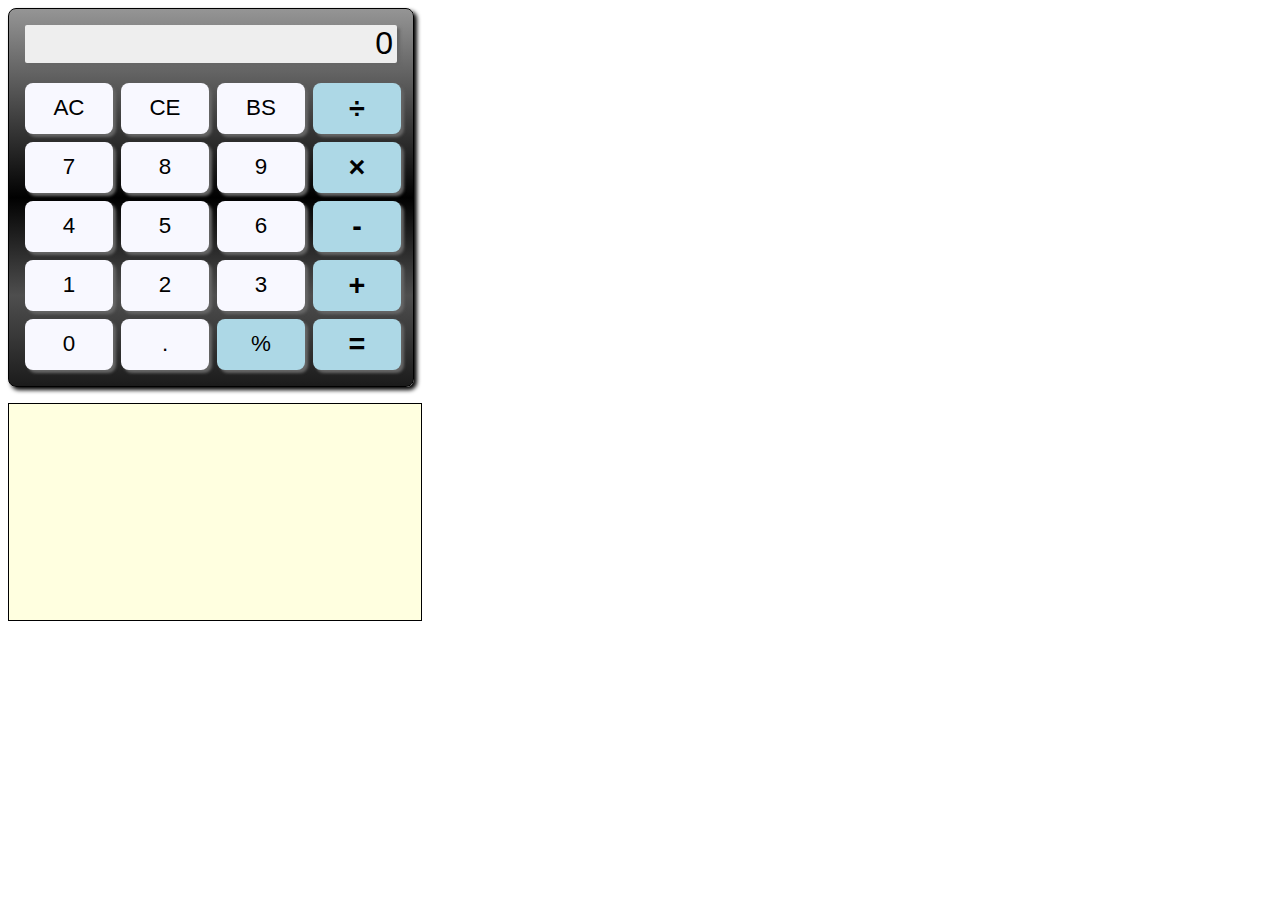
<file: calcdemo/index.html>
﻿<!doctype html>
<html>
<head>
<title>Calculator</title>
<meta name="viewport" content="width=device-width, initial-scale=1, maximum-scale=1">
<!--<meta name="viewport" content="width=100%">-->
<link rel="stylesheet" href="styles.css" />
</head>
<body onkeypress="javascript:keypress(event);">

<div class="calculator blackgradient largeshadow">
    <div id="result" class="display graygradient smallshadow">0</div>
    <div class="row">
        <div id="calculator-button-ac" class="button smallshadow" onmousedown="javascript:allclear();"><div class="button-label">AC</div></div>
        <div id="calculator-button-ce" class="button smallshadow" onmousedown="javascript:clearentry();"><div class="button-label">CE</div></div>
        <div id="calculator-button-backspace" class="button smallshadow" onmousedown="javascript:backspace();"><div class="button-label">BS</div></div>
        <div id="calculator-button-÷" class="button blue smallshadow last" onmousedown="javascript:divide();"><div class="button-symbol">÷</div></div>
    </div>
    <div class="row">
        <div id="calculator-button-7" class="button smallshadow" onmousedown="javascript:seven();"><div class="button-label">7</div></div>
        <div id="calculator-button-8" class="button smallshadow" onmousedown="javascript:eight();"><div class="button-label">8</div></div>
        <div id="calculator-button-9" class="button smallshadow" onmousedown="javascript:nine();"><div class="button-label">9</div></div>
        <div id="calculator-button-x" class="button blue smallshadow raise last" onmousedown="javascript:multiply();"><div class="button-symbol">×</div></div>
    </div>
    <div class="row">
        <div id="calculator-button-4" class="button smallshadow" onmousedown="javascript:four();"><div class="button-label">4</div></div>
        <div id="calculator-button-5" class="button smallshadow" onmousedown="javascript:five();"><div class="button-label">5</div></div>
        <div id="calculator-button-6" class="button smallshadow" onmousedown="javascript:six();"><div class="button-label">6</div></div>
        <div id="calculator-button--" class="button blue smallshadow raise last" onmousedown="javascript:subtract();"><div class="button-symbol">-</div></div>
    </div>
    <div class="row">
        <div id="calculator-button-1" class="button smallshadow" onmousedown="javascript:one();"><div class="button-label">1</div></div>
        <div id="calculator-button-2" class="button smallshadow" onmousedown="javascript:two();"><div class="button-label">2</div></div>
        <div id="calculator-button-3" class="button smallshadow" onmousedown="javascript:three();"><div class="button-label">3</div></div>
        <div id="calculator-button-+" class="button blue smallshadow raise last" onmousedown="javascript:add();"><div class="button-symbol">+</div></div>
    </div>
    <div class="row">
        <div id="calculator-button-0" class="button smallshadow" onmousedown="javascript:zero();"><div class="button-label">0</div></div>
        <div id="calculator-button-." class="button smallshadow" onmousedown="javascript:decimal();"><div class="button-label">.</div></div>
        <div id="calculator-button-%"class="button blue smallshadow" onmousedown="javascript:percent();"><div class="button-label">%</div></div>
        <div id="calculator-button-=" class="button blue smallshadow raise last" onmousedown="javascript:equals();"><div class="button-symbol">=</div></div>
    </div>
</div>
  
<div id="tape" class="tape"></div>

<script src="default.js" ></script>

</body>
</html>
</file>
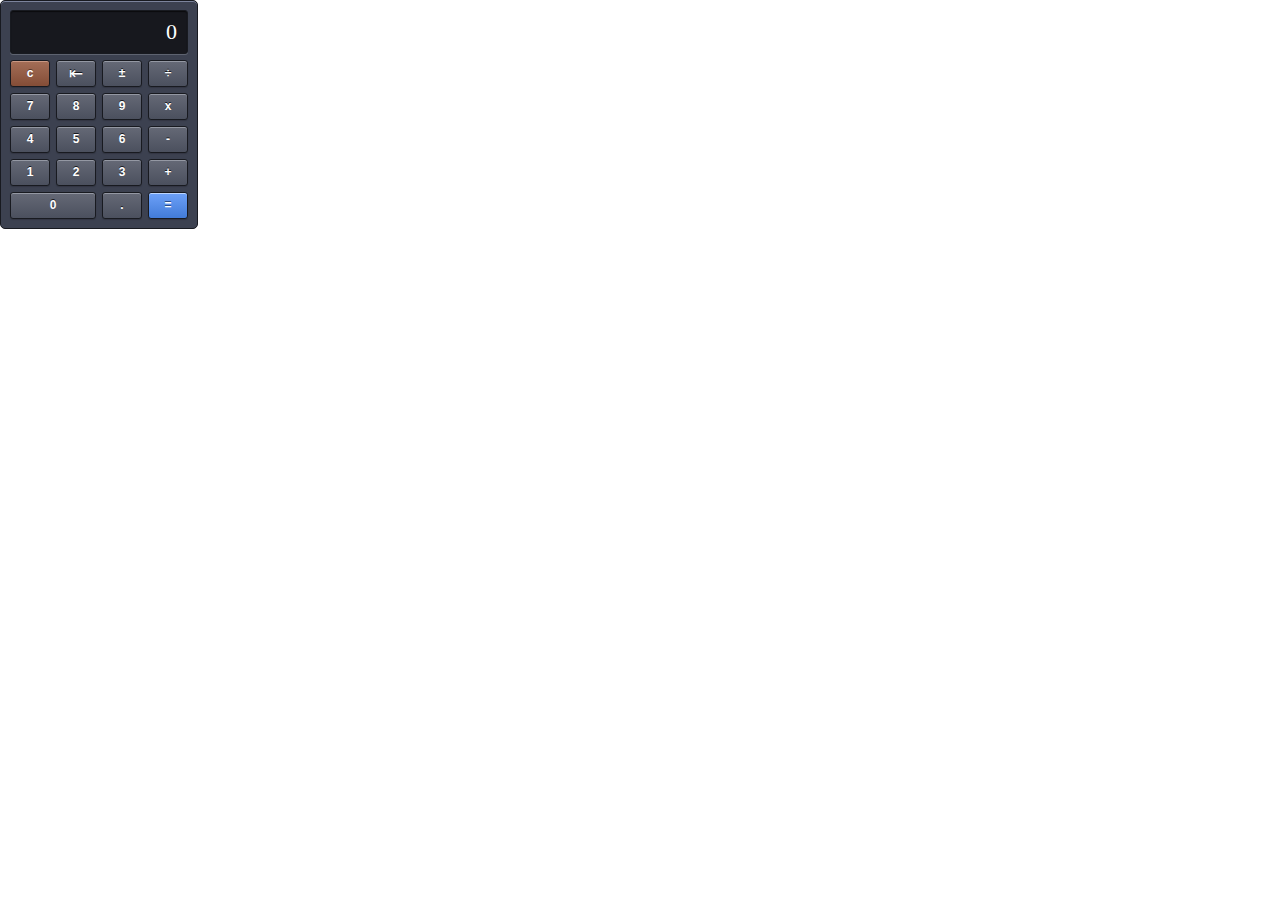
<file: calcdemo/notcrossbrowser/index.html>
﻿<!DOCTYPE html>
<html xmlns="http://www.w3.org/1999/xhtml">
<head>
    <title>Calculator</title>
    <link href="style.css" rel="stylesheet" />
</head>
<body class="body">

    <div class="calculator demo">
        <div class="u4 display">
            <div class="display-inner"><div id="display" class="display-text" data-bind="text: display"></div></div>
        </div>
        <button id="calculator-button-c" class="u1 button button-red" data-bind="click: clear">c</button>
        <button id="calculator-button-backspace" class="u1 button button-backspace button-gray" data-bind="click: backspace">&#x21e4;</button>
        <button id="calculator-button-negate" class="u1 button button-gray" data-bind="click: negate">&#xb1;</button>
        <button id="calculator-button-÷" class="u1 button button-gray" data-bind="click: operator">÷</button>
        <button id="calculator-button-7" class="u1 button button-gray" data-bind="click: number">7</button>
        <button id="calculator-button-8" class="u1 button button-gray" data-bind="click: number">8</button>
        <button id="calculator-button-9" class="u1 button button-gray" data-bind="click: number">9</button>
        <button id="calculator-button-x" class="u1 button button-gray" data-bind="click: operator">x</button>
        <button id="calculator-button-4" class="u1 button button-gray" data-bind="click: number">4</button>
        <button id="calculator-button-5" class="u1 button button-gray" data-bind="click: number">5</button>
        <button id="calculator-button-6" class="u1 button button-gray" data-bind="click: number">6</button>
        <button id="calculator-button--" class="u1 button button-gray" data-bind="click: operator">-</button>
        <button id="calculator-button-1" class="u1 button button-gray" data-bind="click: number">1</button>
        <button id="calculator-button-2" class="u1 button button-gray" data-bind="click: number">2</button>
        <button id="calculator-button-3" class="u1 button button-gray" data-bind="click: number">3</button>
        <button id="calculator-button-+" class="u1 button button-gray" data-bind="click: operator">+</button>
        <button id="calculator-button-0" class="u2 button button-gray" data-bind="click: number">0</button>
        <button id="calculator-button-." class="u1 button button-gray" data-bind="click: number">.</button>
        <button id="calculator-button-=" class="u1 button button-blue" data-bind="click: operator">=</button>            
    </div>

    <script src="knockout-2.1.0.js"></script>
    <script src="calculator.js"></script>

</body>
</html>
</file>
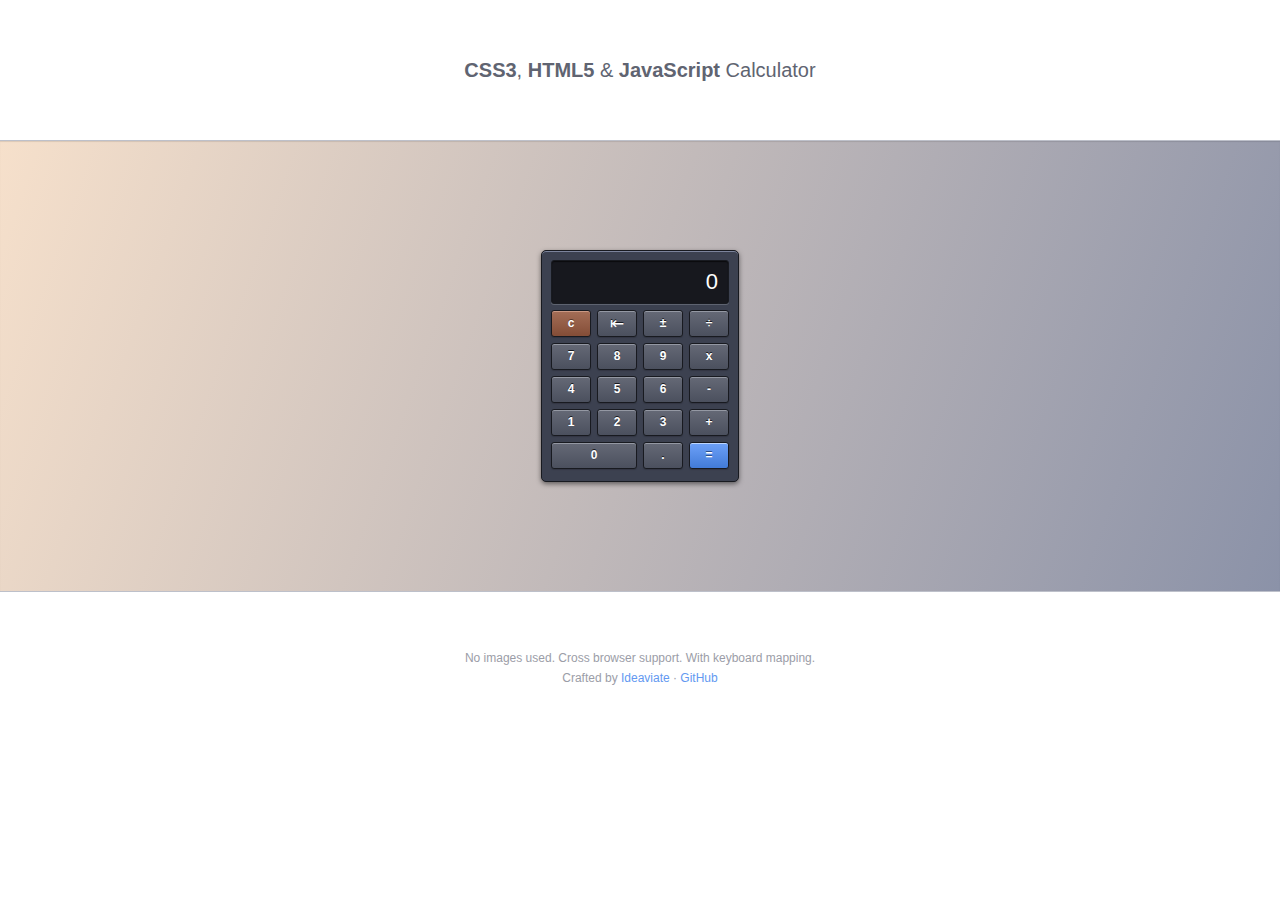
<file: calcdemo/notcrossbrowser/Example/index.html>
﻿<!DOCTYPE html>
<html xmlns="http://www.w3.org/1999/xhtml">
<head>
    <title>Calculator</title>
    <link href="page.css" rel="stylesheet" />
    <link href="../style.css" rel="stylesheet" />
    <meta name="viewport" content="width=device-width, initial-scale=1, maximum-scale=1">
</head>
<body class="body">
    <style>

        
    </style>

    <header class="header">
        <h1 class="h1"><span class="bold">CSS3</span>, <span class="bold">HTML5</span> & <span class="bold">JavaScript</span> Calculator</h1>
    </header>
    <article class="article">
        <div class="calculator demo">
            <div class="u4 display">
                <div class="display-inner"><div class="display-text" data-bind="text: display"></div></div>
            </div>
            <button id="calculator-button-c" class="u1 button button-red" data-bind="click: clear">c</button>
            <button id="calculator-button-backspace" class="u1 button button-backspace button-gray" data-bind="click: backspace">&#x21e4;</button>
            <button id="calculator-button-negate" class="u1 button button-gray" data-bind="click: negate">&#xb1;</button>
            <button id="calculator-button-÷" class="u1 button button-gray" data-bind="click: operator">÷</button>
            <button id="calculator-button-7" class="u1 button button-gray" data-bind="click: number">7</button>
            <button id="calculator-button-8" class="u1 button button-gray" data-bind="click: number">8</button>
            <button id="calculator-button-9" class="u1 button button-gray" data-bind="click: number">9</button>
            <button id="calculator-button-x" class="u1 button button-gray" data-bind="click: operator">x</button>
            <button id="calculator-button-4" class="u1 button button-gray" data-bind="click: number">4</button>
            <button id="calculator-button-5" class="u1 button button-gray" data-bind="click: number">5</button>
            <button id="calculator-button-6" class="u1 button button-gray" data-bind="click: number">6</button>
            <button id="calculator-button--" class="u1 button button-gray" data-bind="click: operator">-</button>
            <button id="calculator-button-1" class="u1 button button-gray" data-bind="click: number">1</button>
            <button id="calculator-button-2" class="u1 button button-gray" data-bind="click: number">2</button>
            <button id="calculator-button-3" class="u1 button button-gray" data-bind="click: number">3</button>
            <button id="calculator-button-+" class="u1 button button-gray" data-bind="click: operator">+</button>
            <button id="calculator-button-0" class="u2 button button-gray" data-bind="click: number">0</button>
            <button id="calculator-button-." class="u1 button button-gray" data-bind="click: number">.</button>
            <button id="calculator-button-=" class="u1 button button-blue" data-bind="click: operator">=</button>            
        </div>
    </article>
    <footer class="footer">
        <p class="p">No images used. Cross browser support. With keyboard mapping.</p>
        <p class="p">Crafted by <a class="link" target="_blank" href="http://www.ideaviate.com">Ideaviate</a> &middot; <a class="link" target="_blank" href="https://github.com/Ideaviate/html5-css3-js-calculator">GitHub</a></p>
    </footer>

    

    <script src="../knockout-2.1.0.js"></script>
    <script src="../calculator.min.js"></script>

</body>
</html>
</file>
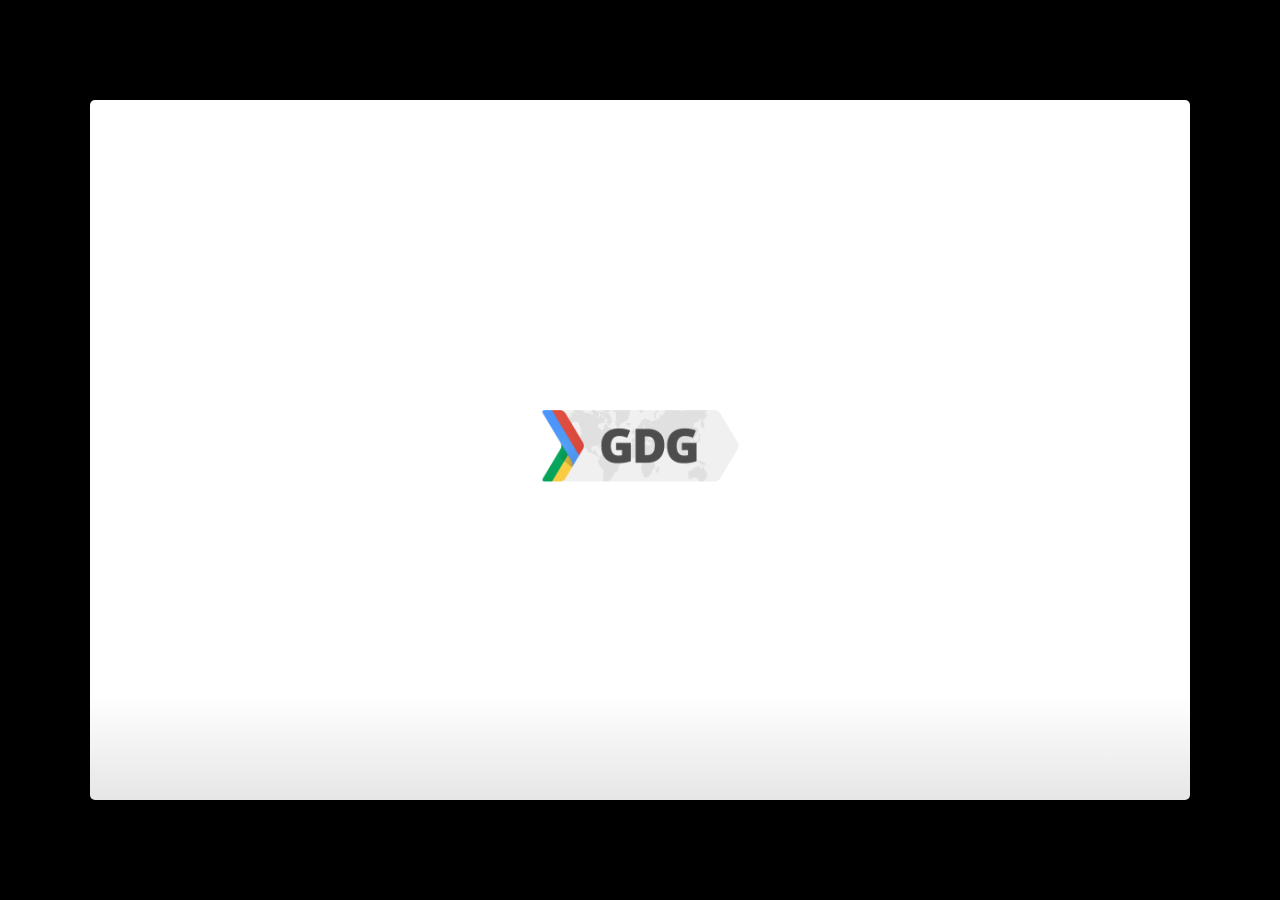
<file: template.html>
<!--

GDG[x] Glider based on
Google IO 2012/2013 HTML5 Slide Template

Authors: Eric Bidelman <ebidel@gmail.com>
         Luke Mahé <lukem@google.com>

URL: https://code.google.com/p/io-2012-slides
-->
<!DOCTYPE html>
<html>
<head>
  <title></title>
  <meta charset="utf-8">
  <meta http-equiv="X-UA-Compatible" content="chrome=1">
  <!--<meta name="viewport" content="width=device-width, initial-scale=1.0, minimum-scale=1.0">-->
  <!--<meta name="viewport" content="width=device-width, initial-scale=1.0">-->
  <!--This one seems to work all the time, but really small on ipad-->
  <!--<meta name="viewport" content="initial-scale=0.4">-->
  <meta name="apple-mobile-web-app-capable" content="yes">
  <link rel="stylesheet" media="all" href="theme/css/default.css">
  <link rel="stylesheet" media="only screen and (max-device-width: 480px)" href="theme/css/phone.css">
  <base target="_blank"> <!-- This amazingness opens all links in a new tab. -->
  <script data-main="js/slides" src="js/require-1.0.8.min.js"></script>
</head>
<body style="opacity: 0">

<slides class="layout-widescreen">

  <slide class="logoslide nobackground">
    <article class="flexbox vcenter">
      <span><img src="images/gdg_logo.png"></span>
    </article>
  </slide>

  <slide class="title-slide segue nobackground">
    <aside class="gdbar"><img src="images/gdg_icon_128.png"></aside>
    <!-- The content of this hgroup is replaced programmatically through the slide_config.json. -->
    <hgroup class="auto-fadein">
      <h1 data-config-title><!-- populated from slide_config.json --></h1>
      <h2 data-config-subtitle><!-- populated from slide_config.json --></h2>
      <p data-config-presenter><!-- populated from slide_config.json --></p>
    </hgroup>
  </slide>

  <slide>
    <hgroup>
      <h2>Slide with Bullets</h2>
    </hgroup>
    <article>
      <ul>
        <li>Titles are formatted as Open Sans with bold applied and font size is set at 45</li>
        <li>Title capitalization is title case
          <ul>
            <li>Subtitle capitalization is title case</li>
          </ul>
        </li>
        <li>Subtitle capitalization is title case</li>
        <li>Titles and subtitles should never have a period at the end</li>
      </ul>
    </article>
  </slide>

  <slide>
    <hgroup>
      <h2>Slide with Bullets that Build</h2>
      <h3>Subtitle Placeholder</h3>
    </hgroup>
    <article>
      <p>A list where items build:</p>
      <ul class="build">
        <li>Pressing 'h' highlights code snippets</li>
        <li>Pressing 'p' toggles speaker notes (if they're on the current slide)</li>
        <li>Pressing 'f' toggles fullscreen viewing</li>
        <li>Pressing 'w' toggles widescreen</li>
        <li>Pressing 'o' toggles overview mode</li>
        <li>Pressing 'ESC' toggles off these goodies</li>
      </ul>
      <p>Another list, but items fade as they build:</p>
      <ul class="build fade">
        <li>Hover over me!</li>
        <li>Hover over me!</li>
        <li>Hover over me!</li>
      </ul>
    </article>
  </slide>

  <slide>
    <hgroup>
      <h2>Slide with (Smaller Font)</h2>
    </hgroup>
    <article class="smaller">
      <ul>
        <li>All <a href="http://google.com">links</a> open in new tabs.</li>
        <li>To change that this, add <code>target="_self"</code> to the link.</li>
      </ul>
    </article>
  </slide>

  <slide hidden>
    Hidden slides are left out of the presentation.
  </slide>

  <slide>
    <hgroup>
      <h2>Code Slide (with Subtitle Placeholder)</h2>
      <h3>Subtitle Placeholder</h3>
    </hgroup>
    <article>
      <p>Press 'h' to highlight important sections of code (wrapped in <code>&lt;b&gt;</code>).</p>
      <pre class="prettyprint" data-lang="javascript">
&lt;script type='text/javascript'&gt;
  // Say hello world until the user starts questioning
  // the meaningfulness of their existence.
  function helloWorld(world) {
    <b>for (var i = 42; --i &gt;= 0;) {
      alert('Hello ' + String(world));
    }</b>
  }
&lt;/script&gt;
</pre>
    </article>
  </slide>

  <slide>
    <hgroup>
      <h2>Code Slide (Smaller Font)</h2>
    </hgroup>
    <article class="smaller">
      <pre class="prettyprint" data-lang="javascript">
// Say hello world until the user starts questioning
// the meaningfulness of their existence.
function helloWorld(world) {
  for (var i = 42; --i &gt;= 0;) {
    alert('Hello ' + String(world));
  }
}
</pre>
<pre class="prettyprint" data-lang="css">
&lt;style&gt;
  p { color: pink }
  b { color: blue }
&lt;/style&gt;
</pre>
<pre class="prettyprint" data-lang="html">
&lt;!DOCTYPE html>
&lt;html>
&lt;head>
  &lt;title>My Awesome Page&lt;/title>
&lt;/head>
&lt;body>
  &lt;p&gt;Hello world&lt;/p&gt;
&lt;body>
&lt;/html>
</pre>
    </article>
  </slide>

  <slide>
    <aside class="note">
      <section>
        <ul>
          <li>Point I wanted to make #1</li>
          <li>Point I wanted to make #2</li>
          <li>Point I wanted to make #3</li>
          <li>Example <a href="#">link</a> in notes.</li>
        </ul>
        <p><b>Remember to say this tag line!</b></p>
      </section>
    </aside>
    <hgroup>
      <h2>Slide with Speaker Notes</h2>
    </hgroup>
    <article>
      <p>Press 'p' to toggle speaker notes.</p>
    </article>
  </slide>

  <slide>
    <aside class="note">
      <section>
        <ul>
          <li>See this amazing link: <a href="http://www.google.com">link</a>.</li>
        </ul>
        <p><b>Remember to say this tag line!</b></p>
      </section>
    </aside>
    <hgroup>
      <h2>Presenter Mode</h2>
    </hgroup>
    <article>
      <p>Add <code><a href="?presentme=true" target="_self">?presentme=true</a></code> to the URL to enabled presenter mode.
      This setting is sticky, meaning refreshing the page will persist presenter
      mode.</p>
      <p>Hit <code><a href="?presentme=false" target="_self">?presentme=false</a></code> to disable presenter mode.</p>
    </article>
  </slide>

  <slide>
    <hgroup>
      <h2>Slide with Image</h2>
    </hgroup>
    <article>
      <img src="images/chart.png" class="reflect" alt="Description" title="Description">
      <footer class="source">source: place source info here</footer>
    </article>
  </slide>

  <slide>
    <hgroup>
      <h2>Slide with Image (Centered horz/vert)</h2>
    </hgroup>
    <article class="flexbox vcenter">
      <img src="images/barchart.png" alt="Description" title="Description">
      <footer class="source">source: place source info here</footer>
    </article>
  </slide>

  <slide>
    <hgroup>
      <h2>Table Option A</h2>
      <h3>Subtitle Placeholder</h3>
    </hgroup>
    <article>
      <table>
        <tr>
          <th></th><th>Column 1</th><th>Column 2</th><th>Column 3</th><th>Column 4</th>
        </tr>
        <tr>
          <td>Row 1</td><td>placeholder</td><td class="highlight">placeholder</td><td>placeholder</td><td>placeholder</td>
        </tr>
        <tr>
          <td>Row 2</td><td>placeholder</td><td>placeholder</td><td>placeholder</td><td>placeholder</td>
        </tr>
        <tr>
          <td>Row 3</td><td>placeholder</td><td>placeholder</td><td>placeholder</td><td>placeholder</td>
        </tr>
        <tr>
          <td>Row 4</td><td>placeholder</td><td>placeholder</td><td>placeholder</td><td>placeholder</td>
        </tr>
        <tr>
          <td>Row 5</td><td>placeholder</td><td>placeholder</td><td>placeholder</td><td>placeholder</td>
        </tr>
      </table>
    </article>
  </slide>

  <slide>
    <hgroup>
      <h2>Table Option A (Smaller Text)</h2>
      <h3>Subtitle Placeholder</h3>
    </hgroup>
    <article class="smaller">
      <table>
        <tr>
          <th></th><th>Column 1</th><th>Column 2</th><th>Column 3</th><th>Column 4</th>
        </tr>
        <tr>
          <td>Row 1</td><td>placeholder</td><td class="highlight">placeholder</td><td>placeholder</td><td>placeholder</td>
        </tr>
        <tr>
          <td>Row 2</td><td>placeholder</td><td>placeholder</td><td>placeholder</td><td>placeholder</td>
        </tr>
        <tr>
          <td>Row 3</td><td>placeholder</td><td>placeholder</td><td>placeholder</td><td>placeholder</td>
        </tr>
        <tr>
          <td>Row 4</td><td>placeholder</td><td>placeholder</td><td>placeholder</td><td>placeholder</td>
        </tr>
        <tr>
          <td>Row 5</td><td>placeholder</td><td>placeholder</td><td>placeholder</td><td>placeholder</td>
        </tr>
      </table>
    </article>
  </slide>

  <slide>
    <hgroup>
      <h2>Table Option B</h2>
      <h3>Subtitle Placeholder</h3>
    </hgroup>
    <article>
      <table class="rows">
        <tr>
          <th>Header 1</th><td>placeholder</td><td class="highlight">placeholder</td><td>placeholder</td>
        </tr>
        <tr>
          <th>Header 2</th><td>placeholder</td><td>placeholder</td><td>placeholder</td>
        </tr>
        <tr>
          <th>Header 3</th><td>placeholder</td><td>placeholder</td><td>placeholder</td>
        </tr>
        <tr>
          <th>Header 4</th><td>placeholder</td><td>placeholder</td><td>placeholder</td>
        </tr>
        <tr>
          <th>Header 5</th><td>placeholder</td><td>placeholder</td><td>placeholder</td>
        </tr>
      </table>
    </article>
  </slide>

  <slide>
    <hgroup>
      <h2>Slide Styles</h2>
    </hgroup>
    <article class="smaller">
      <div class="columns-2">
        <ul>
          <li class="red">class="red"</li>
          <li class="red2">class="red2"</li>
          <li class="red3">class="red3"</li>
          <li class="blue">class="blue"</li>
          <li class="blue2">class="blue2"</li>
          <li class="blue3">class="blue3"</li>
          <li class="green">class="green"</li>
          <li class="green2">class="green2"</li>
        </ul>
        <ul>
          <li class="green3">class="green3"</li>
          <li class="yellow">class="yellow"</li>
          <li class="yellow2">class="yellow2"</li>
          <li class="yellow3">class="yellow3"</li>
          <li class="gray">class="gray"</li>
          <li class="gray2">class="gray2"</li>
          <li class="gray3">class="gray3"</li>
          <li class="gray4">class="gray4"</li>
        </ul>
      </div>
      <div class="centered" style="margin-top:2em">
        I am centered text with a <button>Button</button> and <button disabled>Disabled</button> button.
      </div>
    </article>
  </slide>

  <slide class="segue dark nobackground">
    <aside class="gdbar"><img src="images/gdg_icon_128.png"></aside>
    <hgroup class="auto-fadein">
      <h2>Segue Slide</h2>
      <h3>Subtitle Placeholder</h3>
    </hgroup>
  </slide>

  <slide class="fill nobackground" style="background-image: url(images/sky.jpg)">
    <hgroup>
      <h2 class="white">Full Image (with Optional Header)</h2>
    </hgroup>
    <footer class="source white">www.flickr.com/photos/25797459@N06/5438799763/</footer>
  </slide>

  <slide class="segue dark quote nobackground">
    <aside class="gdbar right bottom"><img src="images/gdg_icon_128.png"></aside>
    <article class="flexbox vleft auto-fadein">
      <q>
        This is an example of quote text.
      </q>
      <div class="author">
        Name<br>
        Company
      </div>
    </article>
  </slide>

  <slide>
    <hgroup>
      <h2>Slide with Iframe</h2>
    </hgroup>
    <article>
      <iframe data-src="http://www.google.com/doodle4google/resources/history.html"></iframe>
    </article>
  </slide>

  <slide>
    <article>
      <iframe data-src="http://www.google.com/doodle4google/resources/history.html"></iframe>
    </article>
  </slide>

  <slide class="thank-you-slide segue nobackground">
    <aside class="gdbar right"><img src="images/gdg_icon_128.png"></aside>
    <article class="flexbox vleft auto-fadein">
      <h2>&lt;Thank You!&gt;</h2>
      <p>Important contact information goes here.</p>
    </article>
    <p class="auto-fadein" data-config-contact>
      <!-- populated from slide_config.json -->
    </p>
  </slide>

  <slide class="logoslide dark nobackground">
    <article class="flexbox vcenter">
      <span><img src="images/gdg_logo_white.png"></span>
    </article>
  </slide>

  <slide class="backdrop"></slide>

</slides>

<script>
var _gaq = _gaq || [];
_gaq.push(['_setAccount', 'UA-XXXXXXXX-1']);
_gaq.push(['_trackPageview']);

(function() {
  var ga = document.createElement('script'); ga.type = 'text/javascript'; ga.async = true;
  ga.src = ('https:' == document.location.protocol ? 'https://ssl' : 'http://www') + '.google-analytics.com/ga.js';
  var s = document.getElementsByTagName('script')[0]; s.parentNode.insertBefore(ga, s);
})();
</script>

<!--[if IE]>
  <script src="http://ajax.googleapis.com/ajax/libs/chrome-frame/1/CFInstall.min.js"></script>
  <script>CFInstall.check({mode: 'overlay'});</script>
<![endif]-->
</body>
</html>
</file>
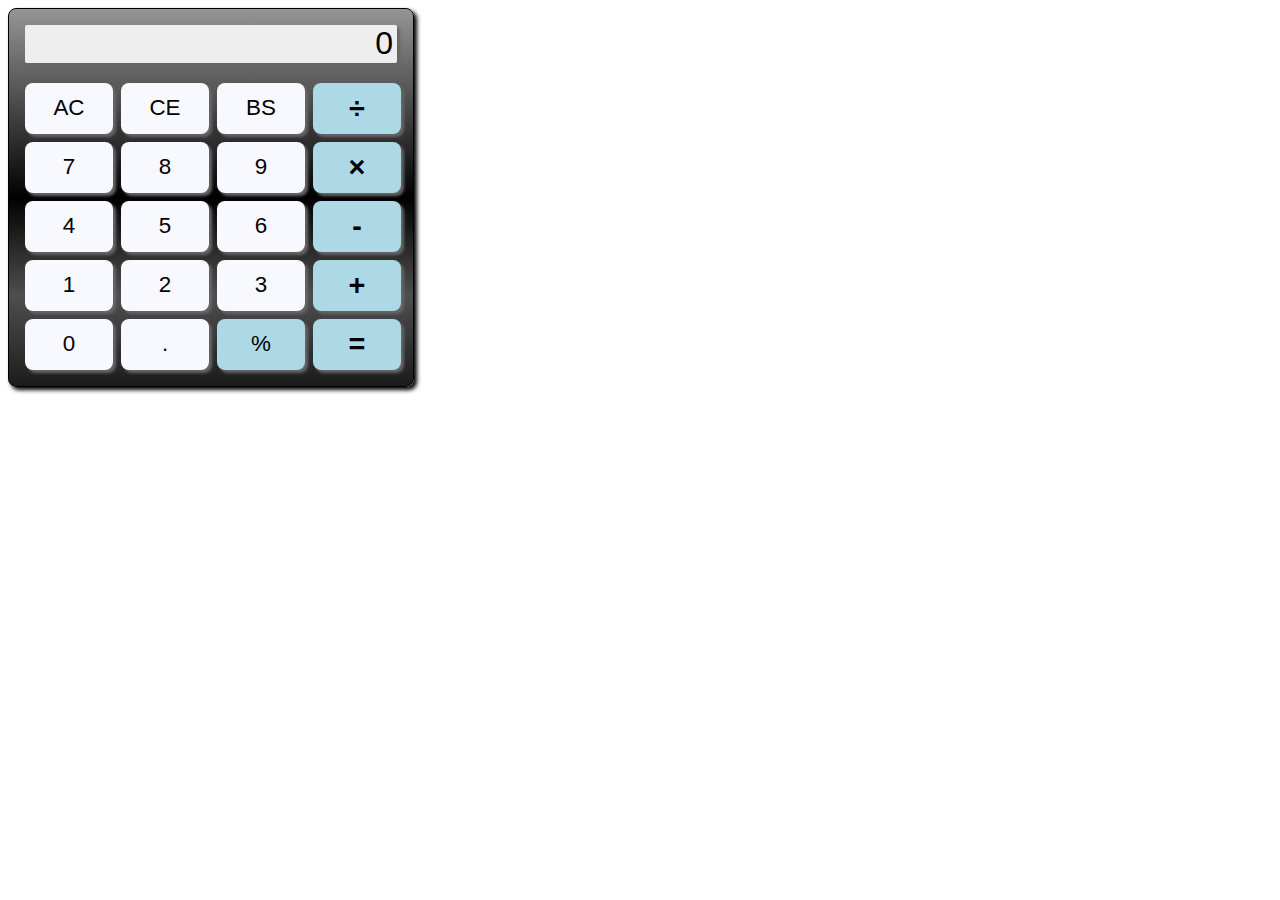
<file: calcdemo/indexpraesi.html>
﻿<!--
  ~ Copyleft (c) 2013. This code is for learning purposes only. Do whatever you like with it but don't take it as perfect code.
  ~ This code lab has been developed by Michel Racic (http://rac.su/+) and funded partially by Credit Suisse AG (http://www.credit-suisse.ch) and GDG Zürich (http://www.gdgzh.ch).
  -->

<!doctype html>
<html>
<head>
<title>Calculator</title>
<meta name="viewport" content="width=device-width, initial-scale=1, maximum-scale=1">
<!--<meta name="viewport" content="width=100%">-->
<link rel="stylesheet" href="styles.css" />
    <style type="text/css">
 <!-- BODY {background:none transparent;}-->
 </style>
</head>
<body onkeypress="javascript:keypress(event);">

<div class="calculator blackgradient largeshadow" style="display: inline-block;">
    <div id="result" class="display graygradient smallshadow">0</div>
    <div class="row">
        <div id="calculator-button-ac" class="button smallshadow" onmousedown="javascript:allclear();"><div class="button-label">AC</div></div>
        <div id="calculator-button-ce" class="button smallshadow" onmousedown="javascript:clearentry();"><div class="button-label">CE</div></div>
        <div id="calculator-button-backspace" class="button smallshadow" onmousedown="javascript:backspace();"><div class="button-label">BS</div></div>
        <div id="calculator-button-÷" class="button blue smallshadow last" onmousedown="javascript:divide();"><div class="button-symbol">÷</div></div>
    </div>
    <div class="row">
        <div id="calculator-button-7" class="button smallshadow" onmousedown="javascript:seven();"><div class="button-label">7</div></div>
        <div id="calculator-button-8" class="button smallshadow" onmousedown="javascript:eight();"><div class="button-label">8</div></div>
        <div id="calculator-button-9" class="button smallshadow" onmousedown="javascript:nine();"><div class="button-label">9</div></div>
        <div id="calculator-button-x" class="button blue smallshadow raise last" onmousedown="javascript:multiply();"><div class="button-symbol">×</div></div>
    </div>
    <div class="row">
        <div id="calculator-button-4" class="button smallshadow" onmousedown="javascript:four();"><div class="button-label">4</div></div>
        <div id="calculator-button-5" class="button smallshadow" onmousedown="javascript:five();"><div class="button-label">5</div></div>
        <div id="calculator-button-6" class="button smallshadow" onmousedown="javascript:six();"><div class="button-label">6</div></div>
        <div id="calculator-button--" class="button blue smallshadow raise last" onmousedown="javascript:subtract();"><div class="button-symbol">-</div></div>
    </div>
    <div class="row">
        <div id="calculator-button-1" class="button smallshadow" onmousedown="javascript:one();"><div class="button-label">1</div></div>
        <div id="calculator-button-2" class="button smallshadow" onmousedown="javascript:two();"><div class="button-label">2</div></div>
        <div id="calculator-button-3" class="button smallshadow" onmousedown="javascript:three();"><div class="button-label">3</div></div>
        <div id="calculator-button-+" class="button blue smallshadow raise last" onmousedown="javascript:add();"><div class="button-symbol">+</div></div>
    </div>
    <div class="row">
        <div id="calculator-button-0" class="button smallshadow" onmousedown="javascript:zero();"><div class="button-label">0</div></div>
        <div id="calculator-button-." class="button smallshadow" onmousedown="javascript:decimal();"><div class="button-label">.</div></div>
        <div id="calculator-button-%"class="button blue smallshadow" onmousedown="javascript:percent();"><div class="button-label">%</div></div>
        <div id="calculator-button-=" class="button blue smallshadow raise last" onmousedown="javascript:equals();"><div class="button-symbol">=</div></div>
    </div>
</div>
  
<div style="display: none;" id="tape" class="tape"></div>

<script src="default.js" ></script>

</body>
</html>
</file>
<file: calcdemo/styles.css>
﻿@font-face {
  font-family: 'Voces';
  font-style: normal;
  font-weight: 400;
  src: url(voces.eot);
  src: local('Voces'), local('Voces-Regular'), url(http://themes.googleusercontent.com/static/fonts/voces/v1/UOrhtr4tgkrQ7HpJQ9-OIQ.eot) format('embedded-opentype'), url(http://themes.googleusercontent.com/static/fonts/voces/v1/ePr7eRI28zZaOtQ8CcT7rA.woff) format('woff');
}


body
{
    font-family: Segoe UI;
    font-size: 1.0em;
}


/* Containers */

.calculator {
    display: inline-block;
    text-align: left;
    border: 1px solid black;
    padding: 16px;
    border-radius: 8px;
}

.display {
    display: inline-block;
    width: 364px;
    text-align: right;
    border: 1px solid black inset;
    color: black;
    font-family: Voces, 'Segoe UI Semibold', Calibri, Arial, Helvetica;
    font-size: 2.0em;
    padding: 0px 4px 1px 4px;
    border-radius: 2px;
    margin: 0 0 12px 0;
}

.row {
    margin: 8px 0 0 0;
}

.button {
    display: inline-block;
    vertical-align: middle;
    width: 80px;
    height: 50px;
    border: 1px solid black inset;
    background: ghostwhite;
    color: black;
    font-family: 'Segoe UI Semibold', Calibri, Arial, Helvetica;
    border-radius: 8px;
    padding: 0px 4px 1px 4px;
    border-radius: 8px;
    margin: 0 4px 0 0;
}

.button :active {
    /*border-color: limegreen;
    background-color: limegreen;*/
    margin-top: 2px;
    margin-left: 2px;
    margin-right: 8px;
    margin-bottom: -2px;
}


.last {
    margin-right: -4px;
}

.button-label {
    display: inline-block;
    text-align: center;
    vertical-align: middle;
    line-height: 50px;
    width: 80px;
    font-size: 1.4em;
}

.button-symbol {
    display: inline-block;
    text-align: center;
    vertical-align: middle;
    line-height: 50px;
    width: 80px;
    font-size: 1.8em;
    font-weight: bold;
}

.blue {
    background-color: lightblue /* #AFCBE8 */;
}

.raise {
    /*padding-bottom: 4px;
    line-height: 46px;*/
}


/* Shadows */

.largeshadow {
    -moz-box-shadow: 3px 3px 4px #000;
    -webkit-box-shadow: 3px 3px 4px #000;
    -ms-box-shadow: 3px 3px 4px #000;
    box-shadow: 3px 3px 4px #000;
}

.smallshadow {
    -moz-box-shadow: 3px 3px 3px #666666;
    -webkit-box-shadow: 3px 3px 3px #666666;
    box-shadow: 3px 3px 3px #666666;
}


/* Gradients */

.navy {
background-color: navy;
}

.blackgradient {
    background: rgb(149,149,149); /* Old browsers */
    background: -moz-linear-gradient(top,  rgba(149,149,149,1) 0%, rgba(13,13,13,1) 46%, rgba(1,1,1,1) 50%, rgba(10,10,10,1) 53%, rgba(78,78,78,1) 76%, rgba(56,56,56,1) 87%, rgba(27,27,27,1) 100%); /* FF3.6+ */
    background: -webkit-gradient(linear, left top, left bottom, color-stop(0%,rgba(149,149,149,1)), color-stop(46%,rgba(13,13,13,1)), color-stop(50%,rgba(1,1,1,1)), color-stop(53%,rgba(10,10,10,1)), color-stop(76%,rgba(78,78,78,1)), color-stop(87%,rgba(56,56,56,1)), color-stop(100%,rgba(27,27,27,1))); /* Chrome,Safari4+ */
    background: -webkit-linear-gradient(top,  rgba(149,149,149,1) 0%,rgba(13,13,13,1) 46%,rgba(1,1,1,1) 50%,rgba(10,10,10,1) 53%,rgba(78,78,78,1) 76%,rgba(56,56,56,1) 87%,rgba(27,27,27,1) 100%); /* Chrome10+,Safari5.1+ */
    background: -o-linear-gradient(top,  rgba(149,149,149,1) 0%,rgba(13,13,13,1) 46%,rgba(1,1,1,1) 50%,rgba(10,10,10,1) 53%,rgba(78,78,78,1) 76%,rgba(56,56,56,1) 87%,rgba(27,27,27,1) 100%); /* Opera 11.10+ */
    background: -ms-linear-gradient(top,  rgba(149,149,149,1) 0%,rgba(13,13,13,1) 46%,rgba(1,1,1,1) 50%,rgba(10,10,10,1) 53%,rgba(78,78,78,1) 76%,rgba(56,56,56,1) 87%,rgba(27,27,27,1) 100%); /* IE10+ */
    background: linear-gradient(to bottom,  rgba(149,149,149,1) 0%,rgba(13,13,13,1) 46%,rgba(1,1,1,1) 50%,rgba(10,10,10,1) 53%,rgba(78,78,78,1) 76%,rgba(56,56,56,1) 87%,rgba(27,27,27,1) 100%); /* W3C */
    filter: progid:DXImageTransform.Microsoft.gradient( startColorstr='#959595', endColorstr='#1b1b1b',GradientType=0 ); /* IE6-9 */
}

.darkbluegradient {
    background: rgb(63,76,107); /* Old browsers */
    background: -moz-linear-gradient(top, rgba(63,76,107,1) 0%, rgba(63,76,107,1) 100%); /* FF3.6+ */
    background: -webkit-gradient(linear, left top, left bottom, color-stop(0%,rgba(63,76,107,1)), color-stop(100%,rgba(63,76,107,1))); /* Chrome,Safari4+ */
    background: -webkit-linear-gradient(top, rgba(63,76,107,1) 0%,rgba(63,76,107,1) 100%); /* Chrome10+,Safari5.1+ */
    background: -o-linear-gradient(top, rgba(63,76,107,1) 0%,rgba(63,76,107,1) 100%); /* Opera 11.10+ */
    background: -ms-linear-gradient(top, rgba(63,76,107,1) 0%,rgba(63,76,107,1) 100%); /* IE10+ */
    background: linear-gradient(to bottom, rgba(63,76,107,1) 0%,rgba(63,76,107,1) 100%); /* W3C */
    filter: progid:DXImageTransform.Microsoft.gradient( startColorstr='#3f4c6b', endColorstr='#3f4c6b',GradientType=0 ); /* IE6-9 */
}

.bluegradient {
    background: rgb(30,87,153); /* Old browsers */
    background: -moz-linear-gradient(top,  rgba(30,87,153,1) 0%, rgba(41,137,216,1) 50%, rgba(32,124,202,1) 51%, rgba(125,185,232,1) 100%); /* FF3.6+ */
    background: -webkit-gradient(linear, left top, left bottom, color-stop(0%,rgba(30,87,153,1)), color-stop(50%,rgba(41,137,216,1)), color-stop(51%,rgba(32,124,202,1)), color-stop(100%,rgba(125,185,232,1))); /* Chrome,Safari4+ */
    background: -webkit-linear-gradient(top,  rgba(30,87,153,1) 0%,rgba(41,137,216,1) 50%,rgba(32,124,202,1) 51%,rgba(125,185,232,1) 100%); /* Chrome10+,Safari5.1+ */
    background: -o-linear-gradient(top,  rgba(30,87,153,1) 0%,rgba(41,137,216,1) 50%,rgba(32,124,202,1) 51%,rgba(125,185,232,1) 100%); /* Opera 11.10+ */
    background: -ms-linear-gradient(top,  rgba(30,87,153,1) 0%,rgba(41,137,216,1) 50%,rgba(32,124,202,1) 51%,rgba(125,185,232,1) 100%); /* IE10+ */
    background: linear-gradient(to bottom,  rgba(30,87,153,1) 0%,rgba(41,137,216,1) 50%,rgba(32,124,202,1) 51%,rgba(125,185,232,1) 100%); /* W3C */
    filter: progid:DXImageTransform.Microsoft.gradient( startColorstr='#1e5799', endColorstr='#7db9e8',GradientType=0 ); /* IE6-9 */
}

.graygradient {
    background: rgb(238,238,238); /* Old browsers */
    background: -moz-linear-gradient(top,  rgba(238,238,238,1) 0%, rgba(238,238,238,1) 100%); /* FF3.6+ */
    background: -webkit-gradient(linear, left top, left bottom, color-stop(0%,rgba(238,238,238,1)), color-stop(100%,rgba(238,238,238,1))); /* Chrome,Safari4+ */
    background: -webkit-linear-gradient(top,  rgba(238,238,238,1) 0%,rgba(238,238,238,1) 100%); /* Chrome10+,Safari5.1+ */
    background: -o-linear-gradient(top,  rgba(238,238,238,1) 0%,rgba(238,238,238,1) 100%); /* Opera 11.10+ */
    background: -ms-linear-gradient(top,  rgba(238,238,238,1) 0%,rgba(238,238,238,1) 100%); /* IE10+ */
    background: linear-gradient(to bottom,  rgba(238,238,238,1) 0%,rgba(238,238,238,1) 100%); /* W3C */
    filter: progid:DXImageTransform.Microsoft.gradient( startColorstr='#eeeeee', endColorstr='#eeeeee',GradientType=0 ); /* IE6-9 */
}

.yellowgradient {
    background: rgb(255,255,136); /* Old browsers */
    background: -moz-linear-gradient(top, rgba(255,255,136,1) 0%, rgba(255,255,136,1) 100%); /* FF3.6+ */
    background: -webkit-gradient(linear, left top, left bottom, color-stop(0%,rgba(255,255,136,1)), color-stop(100%,rgba(255,255,136,1))); /* Chrome,Safari4+ */
    background: -webkit-linear-gradient(top, rgba(255,255,136,1) 0%,rgba(255,255,136,1) 100%); /* Chrome10+,Safari5.1+ */
    background: -o-linear-gradient(top, rgba(255,255,136,1) 0%,rgba(255,255,136,1) 100%); /* Opera 11.10+ */
    background: -ms-linear-gradient(top, rgba(255,255,136,1) 0%,rgba(255,255,136,1) 100%); /* IE10+ */
    background: linear-gradient(to bottom, rgba(255,255,136,1) 0%,rgba(255,255,136,1) 100%); /* W3C */
    filter: progid:DXImageTransform.Microsoft.gradient( startColorstr='#ffff88', endColorstr='#ffff88',GradientType=0 ); /* IE6-9 */
}


.tape {
    display: block;
    width: 396px;
    margin: 16px 0 0 0;
    min-height: 200px;
    /*height: 200px;
    overflow: auto;*/
    background-color: lightyellow;
    color: black;
    text-align: right;
    padding: 8px;
    border: 1px solid black;
}


/* Windows Phone-size phone */

@media screen and (min-width:321px) and (max-width: 480px) {

    .display {
        width: 284px;
    }

    .button {
        width: 60px;
        height: 38px;
    }

    .button-label {
        line-height: 38px;
        width: 60px;
    }

    .button-symbol {
        line-height: 38px;
        width: 60px;
    }

    .tape {
        display: none;
    }
}


/* iPhone-size smartphone, portrait */

@media screen and (max-width : 320px) {

    .display {
        width: 204px;
        font-size: 1.2em;
    }

    .button {
        width: 40px;
        height: 25px;
    }

    .button-label {
        line-height: 25px;
        width: 40px;
        font-size: 1.0em;
    }

    .button-symbol {
        line-height: 25px;
        width: 40px;
        font-size: 1.2em;
    }

    .tape {
        display: none;
    }
}


/* iPhone-size smartphone / landscape */

@media screen and (max-height : 320px) and (orientation : landscape) {

    .display {
        width: 204px;
        font-size: 1.2em;
    }

    .button {
        width: 40px;
        height: 25px;
    }

    .button-label {
        line-height: 25px;
        width: 40px;
        font-size: 1.0em;
    }

    .button-symbol {
        line-height: 25px;
        width: 40px;
        font-size: 1.2em;
    }

    .tape {
        display: none;
    }
}
</file>
<file: calcdemo/notcrossbrowser/Example/page.css>
﻿

.body {
	color: #606471;
	font-family: Arial, Helvetica, sans-serif;
	font-size: 12px;
}

.header {
    height: 140px;
	line-height: 140px;
	text-align: center;
}

.article {
	-moz-box-shadow: inset 0 1px 1px rgba(0,0,0,.1);
	-webkit-box-shadow: inset 0 1px 1px rgba(0,0,0,.1);
	box-shadow: inset 0 1px 1px rgba(0,0,0,.1);
	background-color: #9599AB;
	background-image: -moz-linear-gradient(right bottom,#8B92A8 0%,#F6E0CB 100%);
	background-image: -webkit-gradient(linear,right bottom, left top,color-stop(0, #8B92A8),color-stop(1, #F6E0CB));
	background: -webkit-linear-gradient(right bottom, #8B92A8 0%, #F6E0CB 100%);
	background: -o-linear-gradient(right bottom, #8B92A8 0%, #F6E0CB 100%);
	background: -ms-linear-gradient(right bottom, #8B92A8 0%, #F6E0CB 100%);
	background: linear-gradient(right bottom, #8B92A8 0%, #F6E0CB 100%);
	background-repeat: repeat-x;
	filter: progid:dximagetransform.microsoft.gradient(startColorstr='#ff8B92A8', endColorstr='#ffF6E0CB', GradientType=0);
	border-bottom: 1px solid #BDC0CA;
	border-top: 1px solid #BDC0CA;
	height: 450px;
	position: relative;
}

.demo.calculator {
	-moz-box-shadow: inset 0px 1px #7b839b, 0 2px 5px rgba(0,0,0,.5);
	-webkit-box-shadow: inset 0px 1px #7b839b, 0 2px 5px rgba(0,0,0,.5);
	box-shadow: inset 0px 1px #7b839b, 0 2px 5px rgba(0,0,0,.5);
	position: absolute;
	margin: auto;
	top: 0;
	left: 0;
	right: 0;
	bottom: 0;
	height: 218px;
}

.footer {
	color: #9B9DA7;
	padding: 60px 0;
    text-align: center;
}

.bold {
	font-weight: bold;
}
.h1 {
	font-size: 20px;
}

.p {
	margin-bottom: 8px;
}
.link {
	color: #6399F1;
	text-decoration: none;
}
	.link:hover {
		text-decoration: underline;
	}
</file>
<file: theme/css/default.css>
@charset "UTF-8";html,body,div,span,applet,object,iframe,h1,h2,h3,h4,h5,h6,p,blockquote,pre,a,abbr,acronym,address,big,cite,code,del,dfn,em,img,ins,kbd,q,s,samp,small,strike,strong,sub,sup,tt,var,b,u,i,center,dl,dt,dd,ol,ul,li,fieldset,form,label,legend,table,caption,tbody,tfoot,thead,tr,th,td,article,aside,canvas,details,embed,figure,figcaption,footer,header,hgroup,menu,nav,output,ruby,section,summary,time,mark,audio,video{margin:0;padding:0;border:0;font:inherit;font-size:100%;vertical-align:baseline}html{line-height:1}ol,ul{list-style:none}table{border-collapse:collapse;border-spacing:0}caption,th,td{text-align:left;font-weight:normal;vertical-align:middle}q,blockquote{quotes:none}q:before,q:after,blockquote:before,blockquote:after{content:"";content:none}a img{border:none}article,aside,details,figcaption,figure,footer,header,hgroup,menu,nav,section,summary{display:block}html{height:100%;overflow:hidden}body{margin:0;padding:0;opacity:0;height:100%;min-height:740px;width:100%;overflow:hidden;color:#fff;-webkit-font-smoothing:antialiased;-moz-font-smoothing:antialiased;-ms-font-smoothing:antialiased;-o-font-smoothing:antialiased;-webkit-transition:opacity 800ms ease-in;-webkit-transition-delay:100ms;-moz-transition:opacity 800ms ease-in 100ms;-o-transition:opacity 800ms ease-in 100ms;transition:opacity 800ms ease-in 100ms}body.loaded{opacity:1 !important}input,button{vertical-align:middle}slides>slide[hidden]{display:none !important}slides{width:100%;height:100%;position:absolute;left:0;top:0;-webkit-transform:translate3d(0, 0, 0);-moz-transform:translate3d(0, 0, 0);-ms-transform:translate3d(0, 0, 0);-o-transform:translate3d(0, 0, 0);transform:translate3d(0, 0, 0);-webkit-perspective:1000;-moz-perspective:1000;-ms-perspective:1000;-o-perspective:1000;perspective:1000;-webkit-transform-style:preserve-3d;-moz-transform-style:preserve-3d;-ms-transform-style:preserve-3d;-o-transform-style:preserve-3d;transform-style:preserve-3d;-webkit-transition:opacity 800ms ease-in;-webkit-transition-delay:100ms;-moz-transition:opacity 800ms ease-in 100ms;-o-transition:opacity 800ms ease-in 100ms;transition:opacity 800ms ease-in 100ms}slides>slide{display:block;position:absolute;overflow:hidden;left:50%;top:50%;-webkit-box-sizing:border-box;-moz-box-sizing:border-box;box-sizing:border-box}::selection{color:white;background-color:#ffd14d;text-shadow:none}::-webkit-scrollbar{height:16px;overflow:visible;width:16px}::-webkit-scrollbar-thumb{background-color:rgba(0,0,0,0.1);background-clip:padding-box;border:solid transparent;min-height:28px;padding:100px 0 0;-webkit-box-shadow:inset 1px 1px 0 rgba(0,0,0,0.1),inset 0 -1px 0 rgba(0,0,0,0.07);-moz-box-shadow:inset 1px 1px 0 rgba(0,0,0,0.1),inset 0 -1px 0 rgba(0,0,0,0.07);box-shadow:inset 1px 1px 0 rgba(0,0,0,0.1),inset 0 -1px 0 rgba(0,0,0,0.07);border-width:1px 1px 1px 6px}::-webkit-scrollbar-thumb:hover{background-color:rgba(0,0,0,0.5)}::-webkit-scrollbar-button{height:0;width:0}::-webkit-scrollbar-track{background-clip:padding-box;border:solid transparent;border-width:0 0 0 4px}::-webkit-scrollbar-corner{background:transparent}body{background:black}slides>slide{display:none;font-family:'Open Sans', Arial, sans-serif;font-size:26px;color:#797979;width:900px;height:700px;margin-left:-450px;margin-top:-350px;padding:40px 60px;-webkit-border-radius:5px;-moz-border-radius:5px;-ms-border-radius:5px;-o-border-radius:5px;border-radius:5px;-webkit-transition:all 0.6s ease-in-out;-moz-transition:all 0.6s ease-in-out;-o-transition:all 0.6s ease-in-out;transition:all 0.6s ease-in-out}slides>slide.far-past{display:none}slides>slide.past{display:block;opacity:0}slides>slide.current{display:block;opacity:1}slides>slide.current .auto-fadein{opacity:1}slides>slide.current .gdbar{-webkit-background-size:100% 100%;-moz-background-size:100% 100%;-o-background-size:100% 100%;background-size:100% 100%}slides>slide.next{display:block;opacity:0;pointer-events:none}slides>slide.far-next{display:none}slides>slide.dark{background:#515151 !important}slides>slide:not(.nobackground):before{font-size:12pt;content:"#gdg #selenium #testing";position:absolute;bottom:20px;left:60px;background:url(../../images/gdg_icon_128.png) no-repeat 0 50%;-webkit-background-size:30px 30px;-moz-background-size:30px 30px;-o-background-size:30px 30px;background-size:30px 30px;padding-left:40px;height:30px;line-height:1.9}slides>slide:not(.nobackground):after{font-size:12pt;content:attr(data-slide-num) "/" attr(data-total-slides);position:absolute;bottom:20px;right:60px;line-height:1.9}slides>slide.title-slide:after{content:'';position:absolute;bottom:40px;right:40px;width:100%;height:60px}slides>slide.backdrop{z-index:-10;display:block !important;background:-webkit-gradient(linear, 50% 0%, 50% 100%, color-stop(0%, #ffffff), color-stop(85%, #ffffff), color-stop(100%, #e6e6e6));background:-webkit-linear-gradient(#ffffff,#ffffff 85%,#e6e6e6);background:-moz-linear-gradient(#ffffff,#ffffff 85%,#e6e6e6);background:-o-linear-gradient(#ffffff,#ffffff 85%,#e6e6e6);background:linear-gradient(#ffffff,#ffffff 85%,#e6e6e6);background-color:white}slides>slide.backdrop:after,slides>slide.backdrop:before{display:none}slides>slide>hgroup+article{margin-top:45px}slides>slide>hgroup+article.flexbox.vcenter,slides>slide>hgroup+article.flexbox.vleft,slides>slide>hgroup+article.flexbox.vright{height:80%}slides>slide>hgroup+article p{margin-bottom:1em}slides>slide>article:only-child{height:100%}slides>slide>article:only-child>iframe{height:98%}slides.layout-faux-widescreen>slide{padding:40px 160px}slides.layout-widescreen>slide,slides.layout-faux-widescreen>slide{margin-left:-550px;width:1100px}slides.layout-widescreen>slide.far-past,slides.layout-faux-widescreen>slide.far-past{display:block;display:none;-webkit-transform:translate(-2260px);-moz-transform:translate(-2260px);-ms-transform:translate(-2260px);-o-transform:translate(-2260px);transform:translate(-2260px);-webkit-transform:translate3d(-2260px, 0, 0);-moz-transform:translate3d(-2260px, 0, 0);-ms-transform:translate3d(-2260px, 0, 0);-o-transform:translate3d(-2260px, 0, 0);transform:translate3d(-2260px, 0, 0)}slides.layout-widescreen>slide.past,slides.layout-faux-widescreen>slide.past{display:block;opacity:0}slides.layout-widescreen>slide.current,slides.layout-faux-widescreen>slide.current{display:block;opacity:1}slides.layout-widescreen>slide.next,slides.layout-faux-widescreen>slide.next{display:block;opacity:0;pointer-events:none}slides.layout-widescreen>slide.far-next,slides.layout-faux-widescreen>slide.far-next{display:block;display:none;-webkit-transform:translate(2260px);-moz-transform:translate(2260px);-ms-transform:translate(2260px);-o-transform:translate(2260px);transform:translate(2260px);-webkit-transform:translate3d(2260px, 0, 0);-moz-transform:translate3d(2260px, 0, 0);-ms-transform:translate3d(2260px, 0, 0);-o-transform:translate3d(2260px, 0, 0);transform:translate3d(2260px, 0, 0)}slides.layout-widescreen #prev-slide-area,slides.layout-faux-widescreen #prev-slide-area{margin-left:-650px}slides.layout-widescreen #next-slide-area,slides.layout-faux-widescreen #next-slide-area{margin-left:550px}b{font-weight:600}a{color:#2a7cdf;text-decoration:none;border-bottom:1px solid rgba(42,124,223,0.5)}a:hover{color:black !important}h1,h2,h3{font-weight:600}h2{font-size:45px;line-height:45px;letter-spacing:-2px;color:#515151}h3{font-size:30px;letter-spacing:-1px;line-height:2;font-weight:inherit;color:#797979}ul{margin-left:1.2em;margin-bottom:1em;position:relative}ul li{margin-bottom:0.5em}ul li ul{margin-left:2em;margin-bottom:0}ul li ul li:before{content:'-';font-weight:600}ul>li:before{content:'\00B7';margin-left:-1em;position:absolute;font-weight:600}ul ul{margin-top:.5em}.highlight-code slide.current pre>*{opacity:0.25;-webkit-transition:opacity 0.5s ease-in;-moz-transition:opacity 0.5s ease-in;-o-transition:opacity 0.5s ease-in;transition:opacity 0.5s ease-in}.highlight-code slide.current b{opacity:1}pre{font-family:'Source Code Pro', 'Courier New', monospace;font-size:20px;line-height:28px;padding:10px 0 10px 60px;letter-spacing:-1px;margin-bottom:20px;width:106%;background-color:#e6e6e6;left:-60px;position:relative;-webkit-box-sizing:border-box;-moz-box-sizing:border-box;box-sizing:border-box}pre[data-lang]:after{content:attr(data-lang);background-color:#a9a9a9;right:0;top:0;position:absolute;font-size:16pt;color:white;padding:2px 25px;text-transform:uppercase}pre[data-lang="go"]{color:#333}code{font-size:95%;font-family:'Source Code Pro', 'Courier New', monospace;color:black}iframe{width:100%;height:530px;background:white;border:1px solid #e6e6e6;-webkit-box-sizing:border-box;-moz-box-sizing:border-box;box-sizing:border-box}dt{font-weight:bold}button{display:inline-block;background:-webkit-gradient(linear, 50% 0%, 50% 100%, color-stop(40%, #f9f9f9), color-stop(70%, #e3e3e3));background:-webkit-linear-gradient(#f9f9f9 40%,#e3e3e3 70%);background:-moz-linear-gradient(#f9f9f9 40%,#e3e3e3 70%);background:-o-linear-gradient(#f9f9f9 40%,#e3e3e3 70%);background:linear-gradient(#f9f9f9 40%,#e3e3e3 70%);border:1px solid #a9a9a9;-webkit-border-radius:3px;-moz-border-radius:3px;-ms-border-radius:3px;-o-border-radius:3px;border-radius:3px;padding:5px 8px;outline:none;white-space:nowrap;-webkit-user-select:none;-moz-user-select:none;user-select:none;cursor:pointer;text-shadow:1px 1px #fff;font-size:10pt}button:not(:disabled):hover{border-color:#515151}button:not(:disabled):active{background:-webkit-gradient(linear, 50% 0%, 50% 100%, color-stop(40%, #e3e3e3), color-stop(70%, #f9f9f9));background:-webkit-linear-gradient(#e3e3e3 40%,#f9f9f9 70%);background:-moz-linear-gradient(#e3e3e3 40%,#f9f9f9 70%);background:-o-linear-gradient(#e3e3e3 40%,#f9f9f9 70%);background:linear-gradient(#e3e3e3 40%,#f9f9f9 70%)}:disabled{color:#a9a9a9}.blue{color:#4387fd}.blue2{color:#3c8ef3}.blue3{color:#2a7cdf}.yellow{color:#ffd14d}.yellow2{color:#f9cc46}.yellow3{color:#f6c000}.green{color:#0da861}.green2{color:#00a86d}.green3{color:#009f5d}.red{color:#f44a3f}.red2{color:#e0543e}.red3{color:#d94d3a}.gray{color:#e6e6e6}.gray2{color:#a9a9a9}.gray3{color:#797979}.gray4{color:#515151}.white{color:white !important}.black{color:black !important}.columns-2{-webkit-column-count:2;-moz-column-count:2;-ms-column-count:2;-o-column-count:2;column-count:2}table{width:100%;border-collapse:-moz-initial;border-collapse:initial;border-spacing:2px;border-bottom:1px solid #797979}table tr>td:first-child,table th{font-weight:600;color:#515151}table tr:nth-child(odd){background-color:#e6e6e6}table th{color:white;font-size:18px;background:-webkit-gradient(linear, 50% 0%, 50% 100%, color-stop(40%, #4387fd), color-stop(80%, #2a7cdf)) no-repeat;background:-webkit-linear-gradient(top, #4387fd 40%,#2a7cdf 80%) no-repeat;background:-moz-linear-gradient(top, #4387fd 40%,#2a7cdf 80%) no-repeat;background:-o-linear-gradient(top, #4387fd 40%,#2a7cdf 80%) no-repeat;background:linear-gradient(top, #4387fd 40%,#2a7cdf 80%) no-repeat}table td,table th{font-size:18px;padding:1em 0.5em}table td.highlight{color:#515151;background:-webkit-gradient(linear, 50% 0%, 50% 100%, color-stop(40%, #ffd14d), color-stop(80%, #f6c000)) no-repeat;background:-webkit-linear-gradient(top, #ffd14d 40%,#f6c000 80%) no-repeat;background:-moz-linear-gradient(top, #ffd14d 40%,#f6c000 80%) no-repeat;background:-o-linear-gradient(top, #ffd14d 40%,#f6c000 80%) no-repeat;background:linear-gradient(top, #ffd14d 40%,#f6c000 80%) no-repeat}table.rows{border-bottom:none;border-right:1px solid #797979}q{font-size:45px;line-height:72px}q:before{content:'“';position:absolute;margin-left:-0.5em}q:after{content:'”';position:absolute;margin-left:0.1em}slide.fill{background-repeat:no-repeat;-webkit-border-radius:5px;-moz-border-radius:5px;-ms-border-radius:5px;-o-border-radius:5px;border-radius:5px;-webkit-background-size:cover;-moz-background-size:cover;-o-background-size:cover;background-size:cover}slide.fit{min-height:50%;min-width:50%;background-repeat:no-repeat;-webkit-border-radius:5px;-moz-border-radius:5px;-ms-border-radius:5px;-o-border-radius:5px;border-radius:5px;-webkit-background-size:cover;-moz-background-size:cover;-o-background-size:cover;background-size:cover}article.smaller p,article.smaller ul{font-size:20px;line-height:24px;letter-spacing:0}article.smaller table td,article.smaller table th{font-size:14px}article.smaller pre{font-size:15px;line-height:20px;letter-spacing:0}article.smaller q{font-size:40px;line-height:48px}article.smaller q:before,article.smaller q:after{font-size:60px}.build>*{-webkit-transition:opacity 0.5s ease-in-out;-webkit-transition-delay:0.2s;-moz-transition:opacity 0.5s ease-in-out 0.2s;-o-transition:opacity 0.5s ease-in-out 0.2s;transition:opacity 0.5s ease-in-out 0.2s}.build .to-build{opacity:0}.build .build-fade{opacity:0.3}.build .build-fade:hover{opacity:1.0}.popup .next .build .to-build{opacity:1}.popup .next .build .build-fade{opacity:1}.prettyprint .str,.prettyprint .atv{color:#009f5d}.prettyprint .kwd,.prettyprint .tag{color:#06c}.prettyprint .com{color:#797979;font-style:italic}.prettyprint .lit{color:#7f0000}.prettyprint .pun,.prettyprint .opn,.prettyprint .clo{color:#515151}.prettyprint .typ,.prettyprint .atn,.prettyprint .dec,.prettyprint .var{color:#d94d3a}.prettyprint .pln{color:#515151}.note{position:absolute;z-index:100;width:100%;height:100%;top:0;left:0;padding:1em;background:rgba(0,0,0,0.3);opacity:0;pointer-events:none;display:-webkit-box !important;display:-moz-box !important;display:-ms-box !important;display:-o-box !important;display:box !important;-webkit-box-orient:vertical;-moz-box-orient:vertical;-ms-box-orient:vertical;box-orient:vertical;-webkit-box-align:center;-moz-box-align:center;-ms-box-align:center;box-align:center;-webkit-box-pack:center;-moz-box-pack:center;-ms-box-pack:center;box-pack:center;-webkit-border-radius:5px;-moz-border-radius:5px;-ms-border-radius:5px;-o-border-radius:5px;border-radius:5px;-webkit-box-sizing:border-box;-moz-box-sizing:border-box;box-sizing:border-box;-webkit-transform:translateY(350px);-moz-transform:translateY(350px);-ms-transform:translateY(350px);-o-transform:translateY(350px);transform:translateY(350px);-webkit-transition:all 0.4s ease-in-out;-moz-transition:all 0.4s ease-in-out;-o-transition:all 0.4s ease-in-out;transition:all 0.4s ease-in-out}.note>section{background:#fff;-webkit-border-radius:5px;-moz-border-radius:5px;-ms-border-radius:5px;-o-border-radius:5px;border-radius:5px;-webkit-box-shadow:0 0 10px #797979;-moz-box-shadow:0 0 10px #797979;box-shadow:0 0 10px #797979;width:60%;padding:2em}.with-notes.popup slides.layout-widescreen slide.next,.with-notes.popup slides.layout-faux-widescreen slide.next{-webkit-transform:translate3d(690px, 80px, 0) scale(0.35);-moz-transform:translate3d(690px, 80px, 0) scale(0.35);-ms-transform:translate3d(690px, 80px, 0) scale(0.35);-o-transform:translate3d(690px, 80px, 0) scale(0.35);transform:translate3d(690px, 80px, 0) scale(0.35)}.with-notes.popup slides.layout-widescreen slide .note,.with-notes.popup slides.layout-faux-widescreen slide .note{-webkit-transform:translate3d(300px, 800px, 0) scale(1.5);-moz-transform:translate3d(300px, 800px, 0) scale(1.5);-ms-transform:translate3d(300px, 800px, 0) scale(1.5);-o-transform:translate3d(300px, 800px, 0) scale(1.5);transform:translate3d(300px, 800px, 0) scale(1.5)}.with-notes.popup slide{overflow:visible;background:white;-webkit-transition:none;-moz-transition:none;-o-transition:none;transition:none;pointer-events:none;-webkit-transform-origin:0 0;-moz-transform-origin:0 0;-ms-transform-origin:0 0;-o-transform-origin:0 0;transform-origin:0 0}.with-notes.popup slide:not(.backdrop){-webkit-transform:scale(0.6) translate3d(0.5em, 0.5em, 0);-moz-transform:scale(0.6) translate3d(0.5em, 0.5em, 0);-ms-transform:scale(0.6) translate3d(0.5em, 0.5em, 0);-o-transform:scale(0.6) translate3d(0.5em, 0.5em, 0);transform:scale(0.6) translate3d(0.5em, 0.5em, 0);-webkit-box-shadow:0 0 10px #797979;-moz-box-shadow:0 0 10px #797979;box-shadow:0 0 10px #797979}.with-notes.popup slide.backdrop{background-image:-webkit-gradient(radial, 50% 50%, 0, 50% 50%, 600, color-stop(0%, #b1dfff), color-stop(100%, #4387fd));background-image:-webkit-radial-gradient(50% 50%, #b1dfff 0%,#4387fd 600px);background-image:-moz-radial-gradient(50% 50%, #b1dfff 0%,#4387fd 600px);background-image:-o-radial-gradient(50% 50%, #b1dfff 0%,#4387fd 600px);background-image:radial-gradient(50% 50%, #b1dfff 0%,#4387fd 600px)}.with-notes.popup slide.next{-webkit-transform:translate3d(570px, 80px, 0) scale(0.35);-moz-transform:translate3d(570px, 80px, 0) scale(0.35);-ms-transform:translate3d(570px, 80px, 0) scale(0.35);-o-transform:translate3d(570px, 80px, 0) scale(0.35);transform:translate3d(570px, 80px, 0) scale(0.35);opacity:1 !important}.with-notes.popup slide.next .note{display:none !important}.with-notes.popup .note{width:109%;height:260px;background:#e6e6e6;padding:0;-webkit-box-shadow:0 0 10px #797979;-moz-box-shadow:0 0 10px #797979;box-shadow:0 0 10px #797979;-webkit-transform:translate3d(250px, 800px, 0) scale(1.5);-moz-transform:translate3d(250px, 800px, 0) scale(1.5);-ms-transform:translate3d(250px, 800px, 0) scale(1.5);-o-transform:translate3d(250px, 800px, 0) scale(1.5);transform:translate3d(250px, 800px, 0) scale(1.5);-webkit-transition:opacity 400ms ease-in-out;-moz-transition:opacity 400ms ease-in-out;-o-transition:opacity 400ms ease-in-out;transition:opacity 400ms ease-in-out}.with-notes.popup .note>section{background:#fff;-webkit-border-radius:5px;-moz-border-radius:5px;-ms-border-radius:5px;-o-border-radius:5px;border-radius:5px;height:100%;width:100%;-webkit-box-sizing:border-box;-moz-box-sizing:border-box;box-sizing:border-box;-webkit-box-shadow:none;-moz-box-shadow:none;box-shadow:none;overflow:auto;padding:1em}.with-notes .note{opacity:1;-webkit-transform:translateY(0);-moz-transform:translateY(0);-ms-transform:translateY(0);-o-transform:translateY(0);transform:translateY(0);pointer-events:auto}.source{font-size:14px;color:#a9a9a9;position:absolute;bottom:70px;left:60px}.centered{text-align:center}.reflect{-webkit-box-reflect:below 3px -webkit-linear-gradient(rgba(255,255,255,0) 85%, #fff 150%);-moz-box-reflect:below 3px -moz-linear-gradient(rgba(255,255,255,0) 85%, #fff 150%);-o-box-reflect:below 3px -o-linear-gradient(rgba(255,255,255,0) 85%, #fff 150%);-ms-box-reflect:below 3px -ms-linear-gradient(rgba(255,255,255,0) 85%, #fff 150%);box-reflect:below 3px linear-gradient(rgba(255,255,255,0) 85%,#ffffff 150%)}.flexbox{display:-webkit-box !important;display:-moz-box !important;display:-ms-box !important;display:-o-box !important;display:box !important}.flexbox.vcenter{-webkit-box-orient:vertical;-moz-box-orient:vertical;-ms-box-orient:vertical;box-orient:vertical;-webkit-box-align:center;-moz-box-align:center;-ms-box-align:center;box-align:center;-webkit-box-pack:center;-moz-box-pack:center;-ms-box-pack:center;box-pack:center;height:100%;width:100%}.flexbox.vleft{-webkit-box-orient:vertical;-moz-box-orient:vertical;-ms-box-orient:vertical;box-orient:vertical;-webkit-box-align:left;-moz-box-align:left;-ms-box-align:left;box-align:left;-webkit-box-pack:center;-moz-box-pack:center;-ms-box-pack:center;box-pack:center;height:100%;width:100%}.flexbox.vright{-webkit-box-orient:vertical;-moz-box-orient:vertical;-ms-box-orient:vertical;box-orient:vertical;-webkit-box-align:end;-moz-box-align:end;-ms-box-align:end;box-align:end;-webkit-box-pack:center;-moz-box-pack:center;-ms-box-pack:center;box-pack:center;height:100%;width:100%}.auto-fadein{-webkit-transition:opacity 0.6s ease-in;-webkit-transition-delay:1s;-moz-transition:opacity 0.6s ease-in 1s;-o-transition:opacity 0.6s ease-in 1s;transition:opacity 0.6s ease-in 1s;opacity:0}.slide-area{z-index:1000;position:absolute;left:0;top:0;width:100px;height:700px;left:50%;top:50%;cursor:pointer;margin-top:-350px}#prev-slide-area{margin-left:-550px}#next-slide-area{margin-left:450px}.logoslide img{width:383px;height:92px}.segue{padding:60px 120px}.segue h2{color:#e6e6e6;font-size:60px}.segue h3{color:#e6e6e6;line-height:2.8}.segue hgroup{position:absolute;bottom:225px}.thank-you-slide{background:#4387fd !important;color:white}.thank-you-slide h2{font-size:60px;color:inherit}.thank-you-slide article>p{margin-top:2em;font-size:20pt}.thank-you-slide>p{position:absolute;bottom:80px;font-size:24pt;line-height:1.3}aside.gdbar{height:97px;width:215px;position:absolute;left:-1px;top:125px;-webkit-border-radius:0 10px 10px 0;-moz-border-radius:0 10px 10px 0;-ms-border-radius:0 10px 10px 0;-o-border-radius:0 10px 10px 0;border-radius:0 10px 10px 0;background:-webkit-gradient(linear, 0% 50%, 100% 50%, color-stop(0%, #e6e6e6), color-stop(100%, #e6e6e6)) no-repeat;background:-webkit-linear-gradient(left, #e6e6e6,#e6e6e6) no-repeat;background:-moz-linear-gradient(left, #e6e6e6,#e6e6e6) no-repeat;background:-o-linear-gradient(left, #e6e6e6,#e6e6e6) no-repeat;background:linear-gradient(left, #e6e6e6,#e6e6e6) no-repeat;-webkit-background-size:0% 100%;-moz-background-size:0% 100%;-o-background-size:0% 100%;background-size:0% 100%;-webkit-transition:all 0.5s ease-out;-webkit-transition-delay:0.5s;-moz-transition:all 0.5s ease-out 0.5s;-o-transition:all 0.5s ease-out 0.5s;transition:all 0.5s ease-out 0.5s}aside.gdbar.right{right:0;left:-moz-initial;left:initial;top:254px;-webkit-transform:rotateZ(180deg);-moz-transform:rotateZ(180deg);-ms-transform:rotateZ(180deg);-o-transform:rotateZ(180deg);transform:rotateZ(180deg)}aside.gdbar.right img{-webkit-transform:rotateZ(180deg);-moz-transform:rotateZ(180deg);-ms-transform:rotateZ(180deg);-o-transform:rotateZ(180deg);transform:rotateZ(180deg)}aside.gdbar.bottom{top:-moz-initial;top:initial;bottom:60px}aside.gdbar img{width:85px;height:85px;position:absolute;right:0;margin:8px 15px}.title-slide hgroup{bottom:100px}.title-slide hgroup h1{font-size:65px;line-height:1.4;letter-spacing:-3px;color:#515151}.title-slide hgroup h2{font-size:34px;color:#a9a9a9;font-weight:inherit}.title-slide hgroup p{font-size:20px;color:#797979;line-height:1.3;margin-top:2em}.quote{color:#e6e6e6}.quote .author{font-size:24px;position:absolute;bottom:80px;line-height:1.4}[data-config-contact] a{color:#fff;border-bottom:none}[data-config-contact] span{width:115px;display:inline-block}.overview.popup .note{display:none !important}.overview slides slide{display:block;cursor:pointer;opacity:0.5;pointer-events:auto !important;background:-webkit-gradient(linear, 50% 0%, 50% 100%, color-stop(0%, #ffffff), color-stop(85%, #ffffff), color-stop(100%, #e6e6e6));background:-webkit-linear-gradient(#ffffff,#ffffff 85%,#e6e6e6);background:-moz-linear-gradient(#ffffff,#ffffff 85%,#e6e6e6);background:-o-linear-gradient(#ffffff,#ffffff 85%,#e6e6e6);background:linear-gradient(#ffffff,#ffffff 85%,#e6e6e6);background-color:white}.overview slides slide.backdrop{display:none !important}.overview slides slide.far-past,.overview slides slide.past,.overview slides slide.next,.overview slides slide.far-next,.overview slides slide.far-past{opacity:0.5;display:block}.overview slides slide.current{opacity:1}.overview .slide-area{display:none}@media print{slides slide{display:block !important;position:relative;background:-webkit-gradient(linear, 50% 0%, 50% 100%, color-stop(0%, #ffffff), color-stop(85%, #ffffff), color-stop(100%, #e6e6e6));background:-webkit-linear-gradient(#ffffff,#ffffff 85%,#e6e6e6);background:-moz-linear-gradient(#ffffff,#ffffff 85%,#e6e6e6);background:-o-linear-gradient(#ffffff,#ffffff 85%,#e6e6e6);background:linear-gradient(#ffffff,#ffffff 85%,#e6e6e6);background-color:white;-webkit-transform:none !important;-moz-transform:none !important;-ms-transform:none !important;-o-transform:none !important;transform:none !important;width:100%;height:100%;page-break-after:always;top:auto !important;left:auto !important;margin-top:0 !important;margin-left:0 !important;opacity:1 !important;color:#555}slides slide.far-past,slides slide.past,slides slide.next,slides slide.far-next,slides slide.far-past,slides slide.current{opacity:1 !important;display:block !important}slides slide .build>*{-webkit-transition:none;-moz-transition:none;-o-transition:none;transition:none}slides slide .build .to-build,slides slide .build .build-fade{opacity:1}slides slide .auto-fadein{opacity:1 !important}slides slide.backdrop{display:none !important}slides slide table.rows{border-right:0}slides slide[hidden]{display:none !important}.slide-area{display:none}.reflect{-webkit-box-reflect:none;-moz-box-reflect:none;-o-box-reflect:none;-ms-box-reflect:none;box-reflect:none}pre,code{font-family:monospace !important}}
</file>
<file: theme/css/phone.css>
slides>slide{-webkit-transition:none !important;-webkit-transition:none !important;-moz-transition:none !important;-o-transition:none !important;transition:none !important}
</file>
<file: calcdemo/notcrossbrowser/style.css>
﻿
/*  ################# 
 *	### CSS Reset ###
 *  ################# */

html, body, div, span, applet, object, iframe,
h1, h2, h3, h4, h5, h6, p, blockquote, pre,
a, abbr, acronym, address, big, cite, code,
del, dfn, em, img, ins, kbd, q, s, samp,
small, strike, strong, sub, sup, tt, var,
b, u, i, center,
dl, dt, dd, ol, ul, li,
fieldset, form, label, legend,
table, caption, tbody, tfoot, thead, tr, th, td,
article, aside, canvas, details, embed, 
figure, figcaption, footer, header, hgroup, 
menu, nav, output, ruby, section, summary,
time, mark, audio, video {
    margin: 0;
    padding: 0;
    border: 0;
    font-size: 100%;
    font: inherit;
    vertical-align: baseline;
}
/* HTML5 display-role reset for older browsers */
article, aside, details, figcaption, figure, 
footer, header, hgroup, menu, nav, section {
	display: block;
}
body {
    line-height: 1;
}
ol, ul {
    list-style: none;
}
blockquote, q {
    quotes: none;
}
blockquote:before, blockquote:after,
q:before, q:after {
    content: '';
    content: none;
}
table {
    border-collapse: collapse;
    border-spacing: 0;
}
/* End of CSS Reset */




/*  ######################### 
 *	### Calculator styles ###
 *  ######################### */

/* Grid units */
.u1,
.u2,
.u3,
.u4 {
    float: left;
    margin: 3px;
}
.u1 {
    width: 40px;
}
.u2 {
    width: 86px;
}
.u3 {
    width: 132px;
}
.u4 {
    width: 178px;
}

.calculator {
	-moz-border-radius: 5px;
	-webkit-border-radius: 5px;
	border-radius: 5px;
	-moz-box-shadow: inset 0px 1px #7b839b;
	-webkit-box-shadow: inset 0px 1px #7b839b;
	box-shadow: inset 0px 1px #7b839b;
	background-color: #3C4150;
	border: 1px solid #181A20;
	float: left;
	padding: 6px;
	width: 184px;
}

.display {
	-moz-border-radius: 3px;
	-webkit-border-radius: 3px;
	border-radius: 3px;
	-moz-box-shadow: inset 0 1px 1px #0A0B0D, 0px 1px #5E6370;
	-webkit-box-shadow: inset 0 1px 1px #0A0B0D, 0px 1px #5E6370;
	box-shadow: inset 0 1px 1px #0A0B0D, 0px 1px #5E6370;
	-webkit-box-sizing: border-box;
    -moz-box-sizing: border-box;
    box-sizing: border-box;
	background-color: #17181E;
	border: 1px solid #181A20;
	padding: 0 10px;
	text-align: right;
}
.display-text {
	color: #fff;
	font-size: 22px;
	line-height: 42px;
	overflow: hidden;
	unicode-bidi: embed;
	width: 1000px;
    float: right;
}
.display-inner {
    width: 156px;
    overflow: hidden;
}
.button {
	-moz-border-radius: 3px;
	-webkit-border-radius: 3px;
	border-radius: 3px;
	-webkit-touch-callout: none;
	-webkit-user-select: none;
	-khtml-user-select: none;
	-moz-user-select: none;
	-ms-user-select: none;
	user-select: none;
	border: 1px solid #181A20;
	color: #fff;
	cursor: pointer;
	float: left;
	font-family: Arial, Helvetica, sans-serif;
	font-size: 12px;
	font-weight: bold;
	line-height: 25px;
	padding: 0 8px;
	text-align: center;
	text-decoration: none;
	vertical-align: middle;
}
.button:active,
.button-active {
	position: relative;
	top: 1px;
}
.button:active,
.button:focus {
	outline: 0;
}
/* Mozilla fix */
button::-moz-focus-inner {
	padding: 0;
	border: 0;
}

/* Buttons styling exceptions */
.button-backspace {
	font-size: 17px;
	font-weight: normal;
}


/* Button skins */
.button-gray {
	-moz-box-shadow: inset 0px 1px #9498A3, 0 1px 1px #323643;
	-webkit-box-shadow: inset 0px 1px #9498A3, 0 1px 1px #323643;
	box-shadow: inset 0px 1px #9498A3, 0 1px 1px #323643;
	background-color: #595E6B;
	background-image: -webkit-gradient(linear, 0 0, 0 100%, from(#656976), to(#4B505E));
	background-image: -webkit-linear-gradient(top, #656976, #4B505E);
	background-image: -o-linear-gradient(top, #656976, #4B505E);
	background-image: linear-gradient(to bottom, #656976, #4B505E);
	background-image: -moz-linear-gradient(top, #656976, #4B505E);
	background-repeat: repeat-x;
	filter: progid:dximagetransform.microsoft.gradient(startColorstr='#ff656976', endColorstr='#ff4B505E', GradientType=0);
	text-shadow: 0px -1px #181A20;
}
	.button-gray:hover {
		background-color: #666B78;
		background-image: -webkit-gradient(linear, 0 0, 0 100%, from(#757985), to(#545867));
		background-image: -webkit-linear-gradient(top, #757985, #545867);
		background-image: -o-linear-gradient(top, #757985, #545867);
		background-image: linear-gradient(to bottom, #757985, #545867);
		background-image: -moz-linear-gradient(top, #757985, #545867);
		background-repeat: repeat-x;
		filter: progid:dximagetransform.microsoft.gradient(startColorstr='#ff757985', endColorstr='#ff545867', GradientType=0);
	}
	.button-gray.active, 
	.button-gray:active {
		-webkit-box-shadow: inset 0 1px 1px #14171E, 0px 1px #5E6370;
		-moz-box-shadow: inset 0 1px 1px #14171E, 0px 1px #5E6370;
		box-shadow: inset 0 1px 1px #14171E, 0px 1px #5E6370;
		background-color: #292D3A;
		background-image: none;
		filter: progid:dximagetransform.microsoft.gradient(enabled=false);
	}
.button-red {
	-moz-box-shadow: inset 0px 1px #CA9883, 0 1px 1px #323643;
	-webkit-box-shadow: inset 0px 1px #CA9883, 0 1px 1px #323643;
	box-shadow: inset 0px 1px #CA9883, 0 1px 1px #323643;
	background-color: #965F48;
	background-image: -webkit-gradient(linear, 0 0, 0 100%, from(#A46E57), to(#844D37));
	background-image: -webkit-linear-gradient(top, #A46E57, #844D37);
	background-image: -o-linear-gradient(top, #A46E57, #844D37);
	background-image: linear-gradient(to bottom, #A46E57, #844D37);
	background-image: -moz-linear-gradient(top, #A46E57, #844D37);
	background-repeat: repeat-x;
	filter: progid:dximagetransform.microsoft.gradient(startColorstr='#ffA46E57', endColorstr='#ff844D37', GradientType=0);
	text-shadow: 0px -1px #58372A;
}
	.button-red:hover {
		background-color: #A26B55;
		background-image: -webkit-gradient(linear, 0 0, 0 100%, from(#B4806A), to(#915740));
		background-image: -webkit-linear-gradient(top, #B4806A, #915740);
		background-image: -o-linear-gradient(top, #B4806A, #915740);
		background-image: linear-gradient(to bottom, #B4806A, #915740);
		background-image: -moz-linear-gradient(top, #B4806A, #915740);
		background-repeat: repeat-x;
		filter: progid:dximagetransform.microsoft.gradient(startColorstr='#ffB4806A', endColorstr='#ff915740', GradientType=0);
	}
	.button-red.active, 
	.button-red:active {
		-webkit-box-shadow: inset 0 1px 1px #2A130C, 0px 1px #5E6370;
		-moz-box-shadow: inset 0 1px 1px #2A130C, 0px 1px #5E6370;
		box-shadow: inset 0 1px 1px #2A130C, 0px 1px #5E6370;
		background-color: #472619;
		background-image: none;
		filter: progid:dximagetransform.microsoft.gradient(enabled=false);
	}
.button-blue {
	-moz-box-shadow: inset 0px 1px #BCD6FF, 0 1px 1px #323643;
	-webkit-box-shadow: inset 0px 1px #BCD6FF, 0 1px 1px #323643;
	box-shadow: inset 0px 1px #BCD6FF, 0 1px 1px #323643;
	background-color: #598FE9;
	background-image: -webkit-gradient(linear, 0 0, 0 100%, from(#6DA1F8), to(#427BD8));
	background-image: -webkit-linear-gradient(top, #6DA1F8, #427BD8);
	background-image: -o-linear-gradient(top, #6DA1F8, #427BD8);
	background-image: linear-gradient(to bottom, #6DA1F8, #427BD8);
	background-image: -moz-linear-gradient(top, #6DA1F8, #427BD8);
	background-repeat: repeat-x;
	filter: progid:dximagetransform.microsoft.gradient(startColorstr='#ff6DA1F8', endColorstr='#ff427BD8', GradientType=0);
	text-shadow: 0px -1px #2C4E88;
}
	.button-blue:hover {
		background-color: #6E9EED;
		background-image: -webkit-gradient(linear, 0 0, 0 100%, from(#83B0FC), to(#578ADE));
		background-image: -webkit-linear-gradient(top, #83B0FC, #578ADE);
		background-image: -o-linear-gradient(top, #83B0FC, #578ADE);
		background-image: linear-gradient(to bottom, #83B0FC, #578ADE);
		background-image: -moz-linear-gradient(top, #83B0FC, #578ADE);
		background-repeat: repeat-x;
		filter: progid:dximagetransform.microsoft.gradient(startColorstr='#ff83B0FC', endColorstr='#ff578ADE', GradientType=0);
	}
	.button-blue.active, 
	.button-blue:active {
		-webkit-box-shadow: inset 0 1px 1px #0E192E, 0px 1px #5E6370;
		-moz-box-shadow: inset 0 1px 1px #0E192E, 0px 1px #5E6370;
		box-shadow: inset 0 1px 1px #0E192E, 0px 1px #5E6370;
		background-color: #1E3357;
		background-image: none;
		filter: progid:dximagetransform.microsoft.gradient(enabled=false);
	}
</file>
